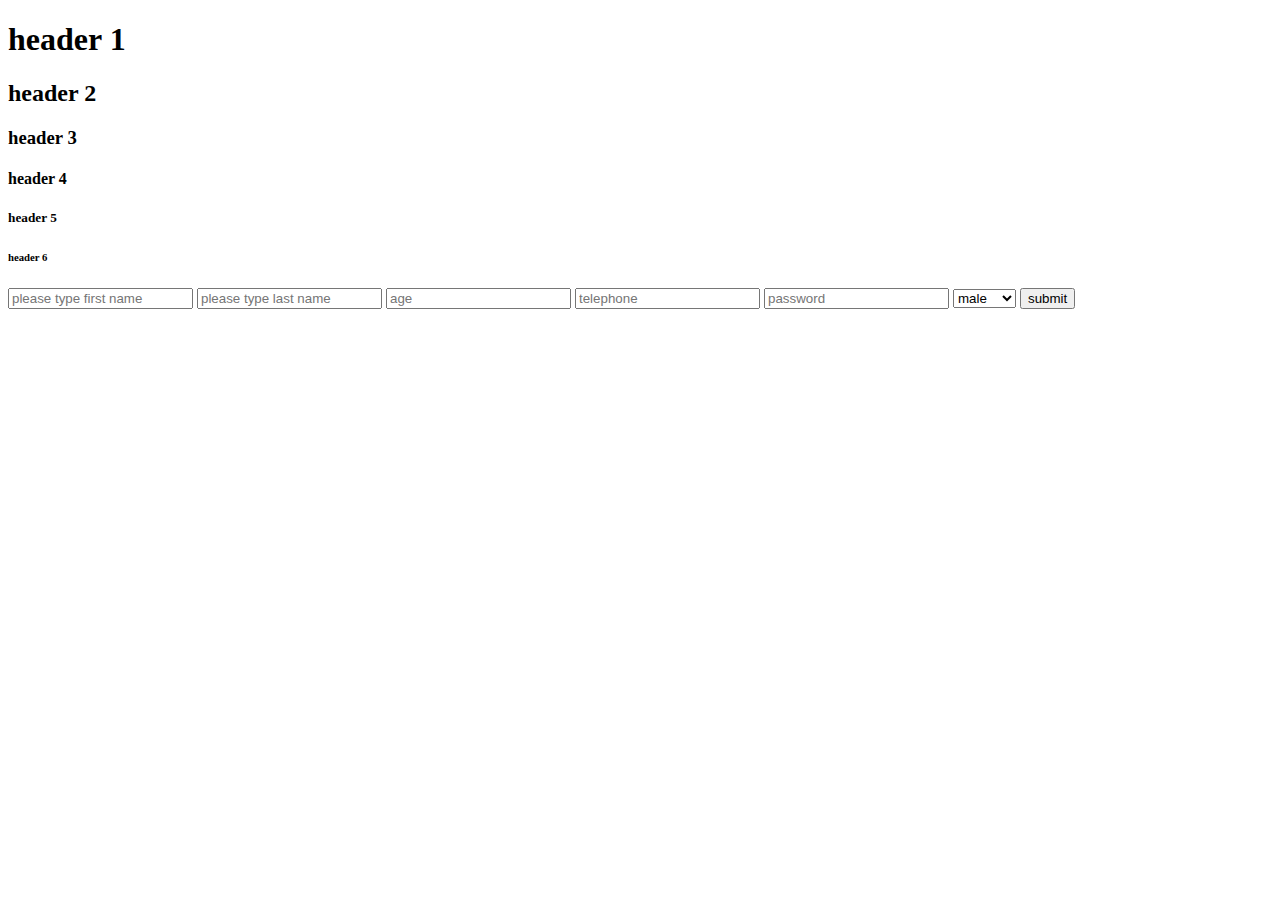
<file: index.html>
<!DOCTYPE html>
<html lang = "en">
<head>
	<title>Nick</title>
	<style type=""></style>
	<script type="text/javascript"></script>
</head>

<body>
<h1>header 1</h1>
<h2>header 2</h2>
<h3>header 3</h3>
<h4>header 4</h4>
<h5>header 5</h5>
<h6>header 6</h6>
<form name = "user" methold= "GET">
	<input class ="input"name = "firstname"type= "text" placeholder="please type first name" />
<input name=" type="text" placeholder="please type last name"/>
<input type="number"placeholder="age"/>
<input type= "tel"placeholder= "telephone"/>
<input type="password" placeholder="password">
<select name = "gender">
	<option>male</option>
	<option>female</option>
	<option>other</option>
</select>
<input type="submit" value="submit">
	
</form>
</body>
</html>
</file>
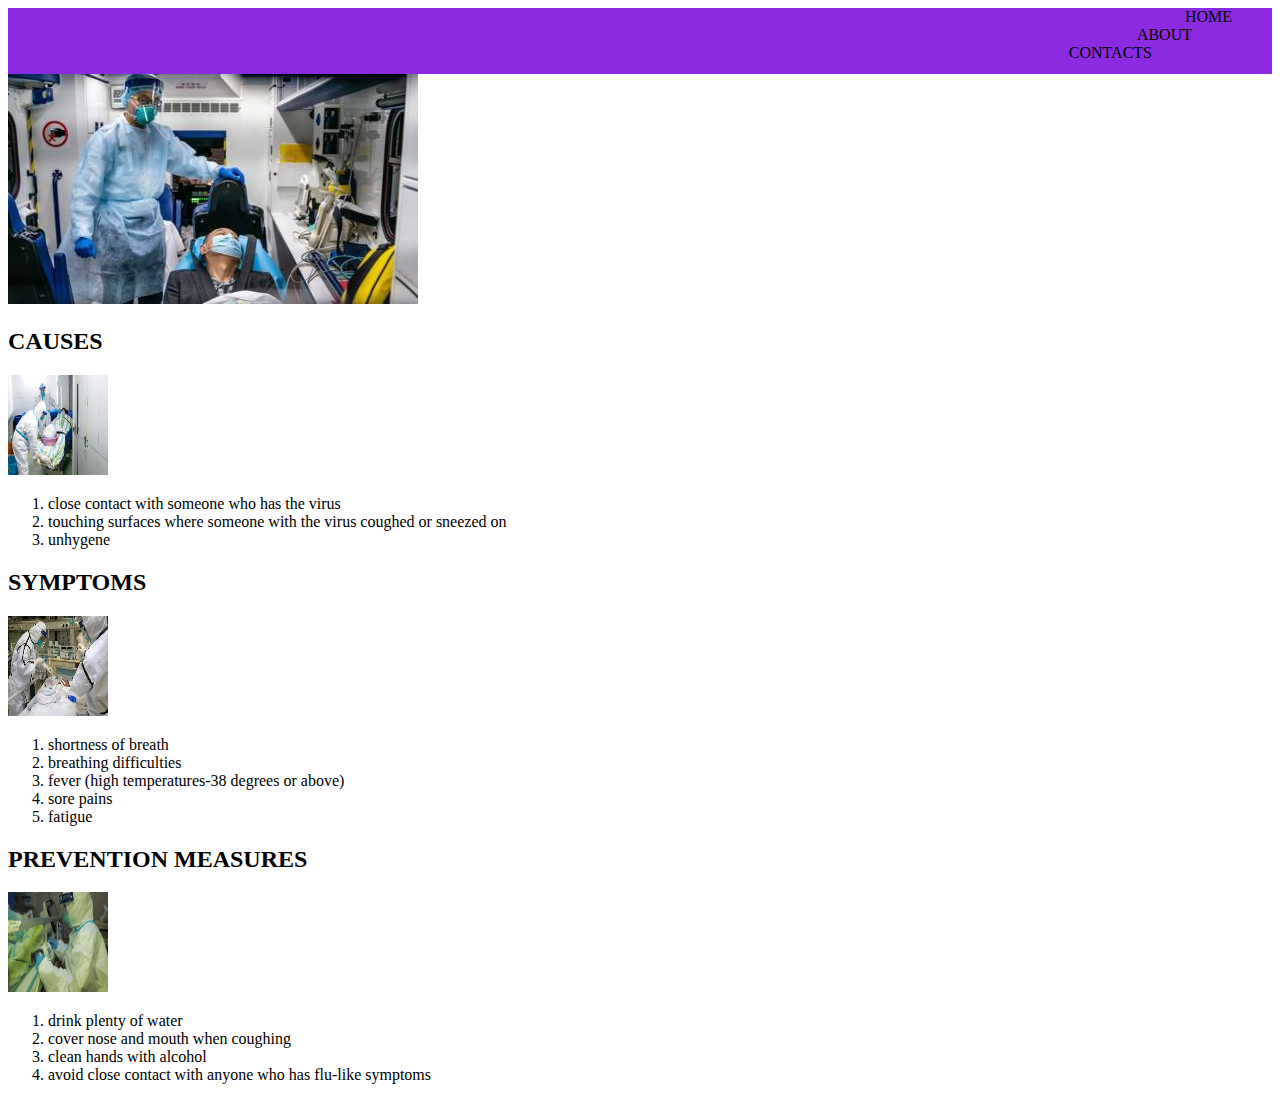
<file: corona.html>
<!DOCTYPE html>
<html lang = "en">
    <head>
    <title>Corona virus(covid 19)</title>  
    <style type= "text/css">
    ul{list-style-type: none; overflow: hidden;
    margin: 0;
    padding:0;
    background-color: blueviolet}

    li a{display: block;
    padding: 15px 20px;
    text-decoration: none;
    float: right;}
    </style>
    </head>

    <body>
        <div id="nav" align ="right">
     <ul>
         <li> <a href = "#" ></a>HOME</li>
         <li> <a href = "#" ></a>ABOUT</li>
         <li> <a href ="#"></a>CONTACTS</li>
     </ul>
    </div>
    
    <div id = "Nick">
        <img src="mangu.jpg"> 
    </div>

    <div id = "maya">
        <h2>CAUSES</h2>
        <img src ="covid19.jpg" width="100" height="100">
        <ol>
            <li>close contact with someone who has the virus</li>
            <li>touching surfaces where someone with the virus coughed or sneezed on</li>
            <li>unhygene</li>
        </ol>
    </div>
        
    <div id = "maya">
        <h2>SYMPTOMS</h2>
      <img src = "nzema.jpeg" width="100" height="100">
      <ol>
          <li>shortness of breath</li>
          <li>breathing difficulties</li>
          <li>fever (high temperatures-38 degrees or above)</li>
          <li>sore pains</li>
          <li>fatigue</li>
      </ol>
    </div>

    <div id = "maya">
        <h2>PREVENTION MEASURES</h2>
      <img src = "corona.jpg" width="100" height="100">
      <ol>
          <li>drink plenty of water</li>
          <li>cover nose and mouth when coughing</li>
          <li>clean hands with alcohol</li>
          <li>avoid close contact with anyone who has flu-like symptoms</li>
      </ol>
    </div>
    
    </body>
</file>
